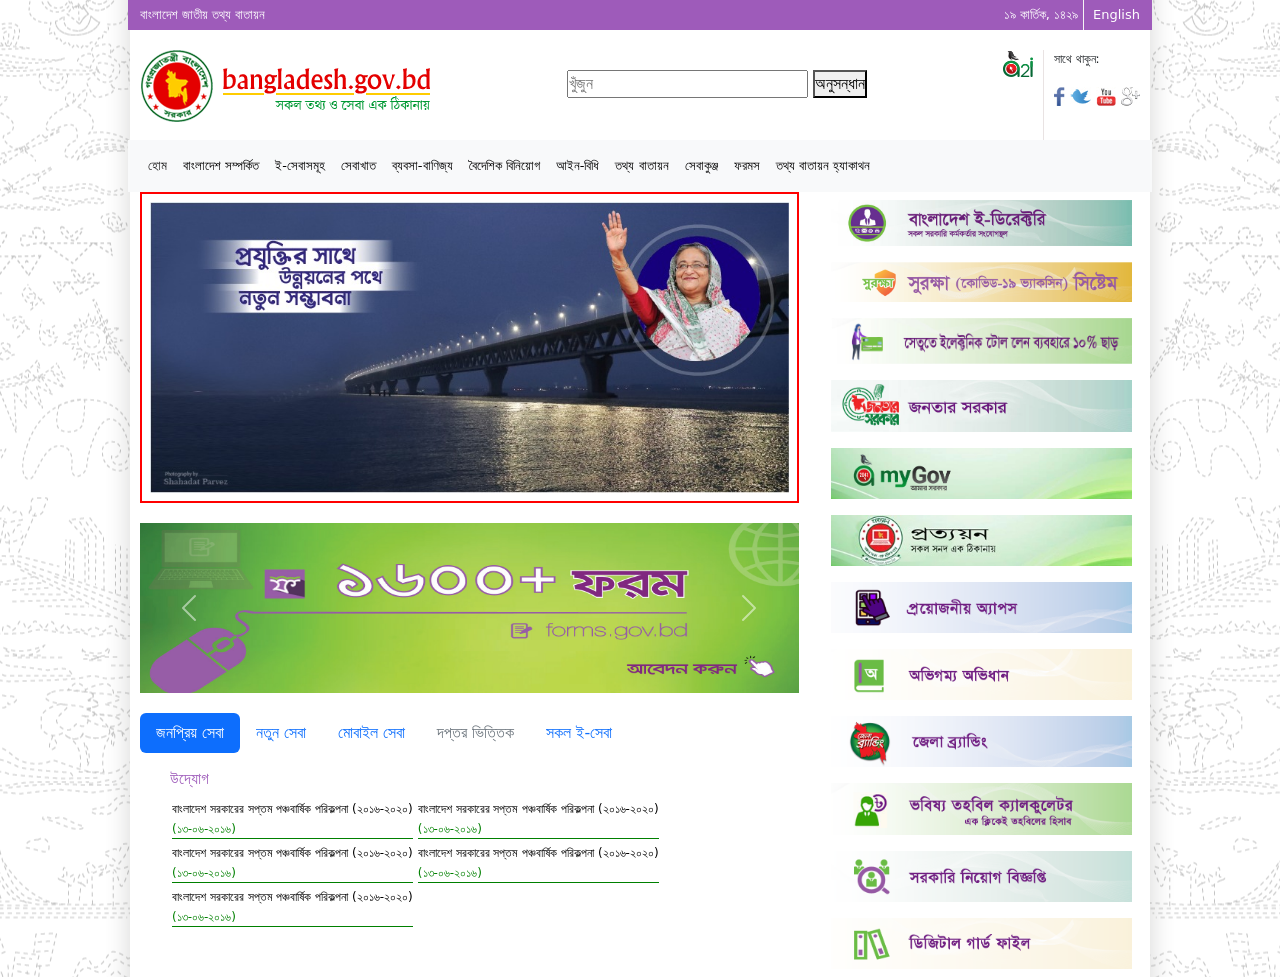
<file: Day-10/index.html>
<!DOCTYPE html>
<html lang="en">
<head>
    <meta charset="UTF-8">
    <meta http-equiv="X-UA-Compatible" content="IE=edge">
    <meta name="viewport" content="width=device-width, initial-scale=1.0">
    <title>Document</title>
    <link rel="stylesheet" href="style.css">
    <link rel="stylesheet" href="./assets/css/bootstrap.min.css">
</head>
<body>
    
    <!-- Top Bar Part Start -->
    <header class="my_container">
        <div class="row topbar">
            <div class="col-lg-6 top_left">
                <p>বাংলাদেশ জাতীয় তথ্য বাতায়ন</p>
            </div>
                

            <div class="col-lg-6 top_right text-end">
                <p>১৯ কার্তিক, ১৪২৯</p>
                <a href="#">English</a>
            </div>
        </div>
    </header>
    <!-- Top Bar Part End -->

    
    <!-- Logo Part Start -->
    <section class="my_container">
      <div class="row logo">
          <div class="col-lg-5 logo_left">
              <img src="./assets/images/header/logo_bn.png" alt="">
          </div>

          <div class="col-lg-5 logo_search">
            <form action="">
              <input type="text" name="" id="" placeholder="খুঁজুন">
              <button>অনুসন্ধান</button>
            </form>
          </div>

          <div class="col-lg-2 logo_right d-flex justify-content-end">
              <div class="logo1">
                <a href=""><img src="./assets/images/header/a2i-logo-footer.png" alt=""></a>
              </div>
              
              <div class="logo2">
                <p>সাথে থাকুন:</p>
                <a href="#"><img src="./assets/images/header/facebook-icon.png" alt=""></a>
                <a href="#"><img src="./assets/images/header/twitter-blue-icon.png" alt=""></a>
                <a href="#"><img src="./assets/images/header/youtube-icon.png" alt=""></a>
                <a href="#"><img src="./assets/images/header/gplus-icon.png" alt=""></a>
                
            </div>
          </div>
      </div>
  </section>
  <!-- Logo Part End -->

  
<!-- ---menu Part start--- -->

<section class="my_container">
  <div class="row">
      <nav class="navbar navbar-expand-lg bg-light">
          <div class="container-fluid">
            
            <div class="collapse navbar-collapse" id="navbarSupportedContent">
              <ul class="navbar-nav me-auto mb-2 mb-lg-0">
                <li class="nav-item">
                  <a class="nav-link active" aria-current="page" href="#">হোম</a>
                </li>
                <li class="nav-item">
                  <a class="nav-link" href="#">বাংলাদেশ সম্পর্কিত</a>
                </li>
                <li class="nav-item">
                  <a class="nav-link" href="#">ই-সেবাসমূহ</a>
                </li>
                <li class="nav-item">
                  <a class="nav-link" href="#">সেবাখাত</a>
                </li>
                <li class="nav-item">
                  <a class="nav-link" href="#">ব্যবসা-বাণিজ্য</a>
                </li>
                <li class="nav-item">
                  <a class="nav-link" href="#">বৈদেশিক বিনিয়োগ</a>
                </li>
                <li class="nav-item">
                  <a class="nav-link" href="#">আইন-বিধি</a>
                </li>
                <li class="nav-item">
                  <a class="nav-link" href="#">তথ্য বাতায়ন</a>
                </li>
                <li class="nav-item">
                  <a class="nav-link" href="#">সেবাকুঞ্জ</a>
                </li>
                <li class="nav-item">
                  <a class="nav-link" href="#">ফরমস</a>
                </li>
                <li class="nav-item">
                  <a class="nav-link" href="#">তথ্য বাতায়ন হ্যাকাথন</a>
                </li>
                
              </ul>
              
            </div>
          </div>
        </nav>
  </div>
</section>

<!-- ---Menu Part end--- -->



<!-- ---Menu Part Start--- -->
<section class="my_container">
  <div class="row hero">
      <div class="col-lg-8 hero_main">
          <div class="banner">
              <!-- --banner Part Start-- -->
              <img src="./assets/images/padmabanner.jpg" class="d-block w-100 " alt="">
              <!-- --banner Part end-- -->
          </div>
          <div class="slider">
              <!-- --slider Part Start-- -->
              <div id="carouselExampleFade" class="carousel slide carousel-fade" data-bs-ride="carousel">
                  <div class="carousel-inner">
                    <div class="carousel-item active">
                      <img src="./assets/images/slider/0.jpg" class="d-block w-100" alt="...">
                    </div>
                    <div class="carousel-item">
                      <img src="./assets/images/slider/Banner-1.jpg" class="d-block w-100" alt="...">
                    </div>
                    <div class="carousel-item">
                      <img src="./assets/images/slider/corona_banner.jpg" class="d-block w-100" alt="...">
                    </div>
                    <div class="carousel-item">
                      <img src="./assets/images/slider/pmobanner.jpg" class="d-block w-100" alt="...">
                    </div>
                    <div class="carousel-item">
                      <img src="./assets/images/slider/myGov Static2(1) (1).jpg" class="d-block w-100" alt="...">
                    </div>
                  </div>
                  <button class="carousel-control-prev" type="button" data-bs-target="#carouselExampleFade" data-bs-slide="prev">
                    <span class="carousel-control-prev-icon" aria-hidden="true"></span>
                    <span class="visually-hidden">Previous</span>
                  </button>
                  <button class="carousel-control-next" type="button" data-bs-target="#carouselExampleFade" data-bs-slide="next">
                    <span class="carousel-control-next-icon" aria-hidden="true"></span>
                    <span class="visually-hidden">Next</span>
                  </button>
                </div>
              <!-- --slider Part end-- -->
          </div>

          
          <div class="tab">
            <!-- ====tab part start==== -->
            <ul class="nav nav-pills mb-3" id="pills-tab" role="tablist">
              <li class="nav-item" role="presentation">
                <button class="nav-link active" id="pills-home-tab" data-bs-toggle="pill" data-bs-target="#pills-home" type="button" role="tab" aria-controls="pills-home" aria-selected="true">জনপ্রিয় সেবা</button>
              </li>
              <li class="nav-item" role="presentation">
                <button class="nav-link" id="pills-profile-tab" data-bs-toggle="pill" data-bs-target="#pills-profile" type="button" role="tab" aria-controls="pills-profile" aria-selected="false">নতুন সেবা</button>
              </li>
              <li class="nav-item" role="presentation">
                <button class="nav-link" id="pills-contact-tab" data-bs-toggle="pill" data-bs-target="#pills-contact" type="button" role="tab" aria-controls="pills-contact" aria-selected="false">মোবাইল সেবা</button>
              </li>
              <li class="nav-item" role="presentation">
                <button class="nav-link" id="pills-disabled-tab" data-bs-toggle="pill" data-bs-target="#pills-disabled" type="button" role="tab" aria-controls="pills-disabled" aria-selected="false" disabled>দপ্তর ভিত্তিক</button>
              </li>
              <li class="nav-item" role="presentation">
                <button class="nav-link" id="pills-contact-tab" data-bs-toggle="pill" data-bs-target="#pills-contact" type="button" role="tab" aria-controls="pills-contact" aria-selected="false">সকল ই-সেবা</button>
              </li>
            </ul>
            <div class="tab-content" id="pills-tabContent">
              <div class="tab-pane fade show active" id="pills-home" role="tabpanel" aria-labelledby="pills-home-tab" tabindex="0">
                
              </div>
              <div class="tab-pane fade" id="pills-profile" role="tabpanel" aria-labelledby="pills-profile-tab" tabindex="0">...</div>
              <div class="tab-pane fade" id="pills-contact" role="tabpanel" aria-labelledby="pills-contact-tab" tabindex="0">
                <div class="row">
                  <div class="col-lg-2">
                    <a href=""><img src="./assets/images/service/agriculture.png" alt=""></a><br>
                      <a href="">কৃষি</a>
                  </div>

                  <div class="col-lg-2">
                    <a href=""><img src="./assets/images/service/call_center.png" alt=""></a><br>
                      <a href="">কল সেন্টার</a>
                  </div>

                  <div class="col-lg-2">
                    <a href=""><img src="./assets/images/service/agriculture.png" alt=""></a><br>
                      <a href="">মৎস্য ও প্রাণী </a>
                  </div>

                  <div class="col-lg-2">
                    <a href=""><img src="./assets/images/service/mobile_service.png" alt=""></a><br>
                      <a href="">মোবাইল সেবা</a>
                  </div>

                  <div class="col-lg-2">
                    <a href=""><img src="./assets/images/service/helpdesk.png" alt=""></a><br>
                      <a href="">হেল্পডেস্ক</a>
                  </div>

                  <div class="col-lg-2">
                    <a href=""><img src="./assets/images/service/agriculture.png" alt=""></a><br>
                      <a href="">কৃষি</a>
                  </div>
                    
                </div>
              </div>
              <div class="tab-pane fade" id="pills-disabled" role="tabpanel" aria-labelledby="pills-disabled-tab" tabindex="0">...</div>
            </div>
            <!-- ====tab part end==== -->

          </div>

          <div class="list">
            <h5>উদ্যোগ</h5>
            <ul>
              <li>
                <a href="">বাংলাদেশ সরকারের সপ্তম পঞ্চবার্ষিক পরিকল্পনা (২০১৬-২০২০)</a>
                <p>(১৩-০৬-২০১৬)</p>
              </li>
              <li><a href=""></a>
                <a href="">বাংলাদেশ সরকারের সপ্তম পঞ্চবার্ষিক পরিকল্পনা (২০১৬-২০২০)</a>
                <p>(১৩-০৬-২০১৬)</p>
              </li>
              <li><a href=""></a>
                <a href="">বাংলাদেশ সরকারের সপ্তম পঞ্চবার্ষিক পরিকল্পনা (২০১৬-২০২০)</a>
                <p>(১৩-০৬-২০১৬)</p>
              </li>
              <li><a href=""></a>
                <a href="">বাংলাদেশ সরকারের সপ্তম পঞ্চবার্ষিক পরিকল্পনা (২০১৬-২০২০)</a>
                <p>(১৩-০৬-২০১৬)</p>
              </li>
              <li><a href=""></a>
                <a href="">বাংলাদেশ সরকারের সপ্তম পঞ্চবার্ষিক পরিকল্পনা (২০১৬-২০২০)</a>
                <p>(১৩-০৬-২০১৬)</p>
              </li>
            </ul>
          </div>
          <div class="others"></div>
      </div>
      <div class="col-lg-4 hero_side">
        <div class="side-image">
          <a href=""><img src="./assets/images/sidebar/Bangladesh-Directory.jpg" class="d-block w-100 p-2" alt=""></a>
          <a href=""><img src="./assets/images/sidebar/bangladesh-portal--batton-bangla.png" class="d-block w-100 p-2" alt=""></a>
          <a href=""><img src="./assets/images/sidebar/discount_bn.jpg" class="d-block w-100 p-2" alt=""></a>
          <a href=""><img src="./assets/images/sidebar/Jonotar-Sorkar-banner-Bangl (1).jpg" class="d-block w-100 p-2" alt=""></a>
          <a href=""><img src="./assets/images/sidebar/mygov_bn.jpg" class="d-block w-100 p-2" alt=""></a>
          <a href=""><img src="./assets/images/sidebar/prottyon.jpg" class="d-block w-100 p-2" alt=""></a>
          <a href=""><img src="./assets/images/sidebar/Tamplate_Apps_bn (5).png" class="d-block w-100 p-2" alt=""></a>
          <a href=""><img src="./assets/images/sidebar/Tamplate_Dictonary_bn.png" class="d-block w-100 p-2" alt=""></a>
          <a href=""><img src="./assets/images/sidebar/Tamplate_DistrictBranding_b (3).png" class="d-block w-100 p-2" alt=""></a>
          <a href=""><img src="./assets/images/sidebar/Tamplate_fund_bn.png" class="d-block w-100 p-2" alt=""></a>
          <a href=""><img src="./assets/images/sidebar/Tamplate_govtjob_bn.png" class="d-block w-100 p-2" alt=""></a>
          <a href=""><img src="./assets/images/sidebar/Tamplate_guard_bn.png" class="d-block w-100 p-2" alt=""></a>
        </div>
      </div>
  </div>
</section>




    <script src="./assets/js/bootstrap.bundle.min.js"></script>
</body>
</html>
</file>
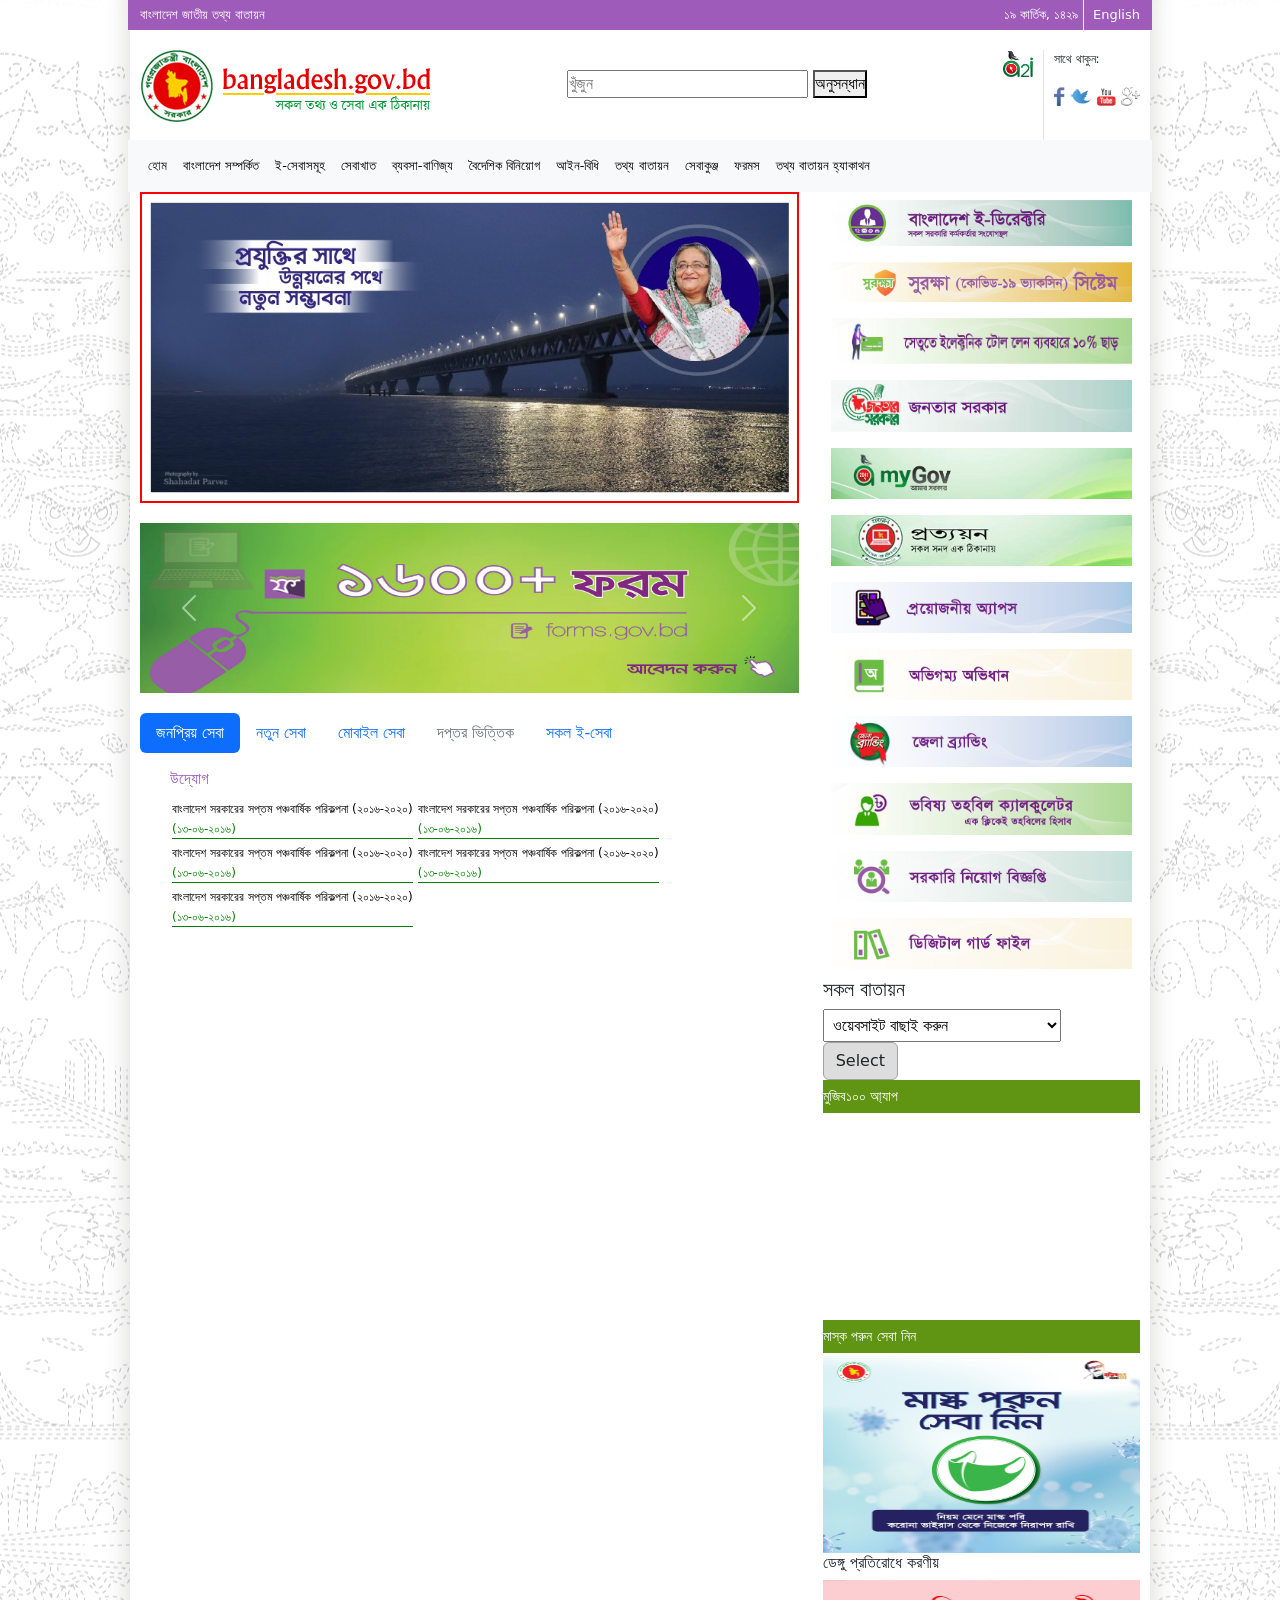
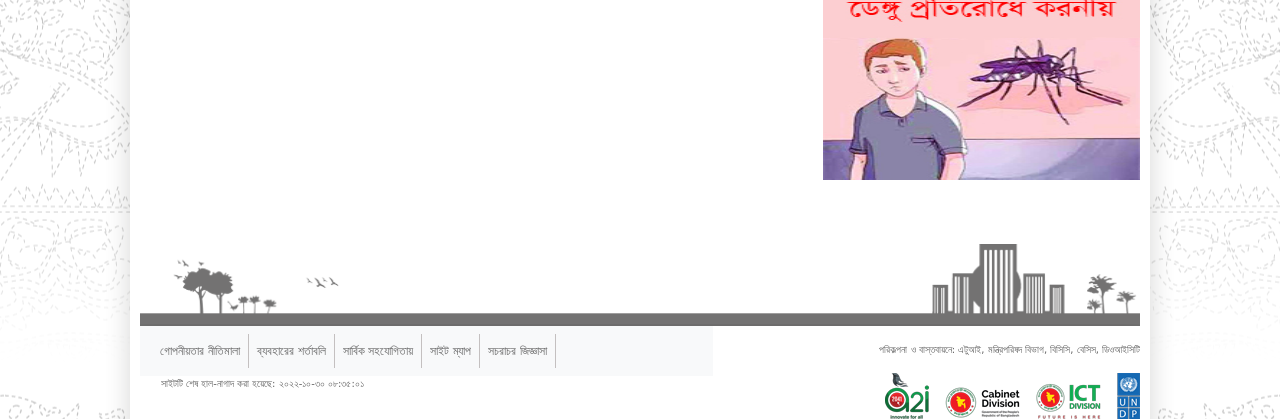
<file: Day-11/index.html>
<!DOCTYPE html>
<html lang="en">
<head>
    <meta charset="UTF-8">
    <meta http-equiv="X-UA-Compatible" content="IE=edge">
    <meta name="viewport" content="width=device-width, initial-scale=1.0">
    <title>Document</title>
    <link rel="stylesheet" href="style.css">
    <link rel="stylesheet" href="./assets/css/bootstrap.min.css">
</head>
<body>
    
    <!-- Top Bar Part Start -->
    <header class="my_container">
        <div class="row topbar">
            <div class="col-lg-6 top_left">
                <p>বাংলাদেশ জাতীয় তথ্য বাতায়ন</p>
            </div>
                

            <div class="col-lg-6 top_right text-end">
                <p>১৯ কার্তিক, ১৪২৯</p>
                <a href="#">English</a>
            </div>
        </div>
    </header>
    <!-- Top Bar Part End -->

    
    <!-- Logo Part Start -->
    <section class="my_container">
      <div class="row logo">
          <div class="col-lg-5 logo_left">
              <img src="./assets/images/header/logo_bn.png" alt="">
          </div>

          <div class="col-lg-5 logo_search">
            <form action="">
              <input type="text" name="" id="" placeholder="খুঁজুন">
              <button>অনুসন্ধান</button>
            </form>
          </div>

          <div class="col-lg-2 logo_right d-flex justify-content-end">
              <div class="logo1">
                <a href=""><img src="./assets/images/header/a2i-logo-footer.png" alt=""></a>
              </div>
              
              <div class="logo2">
                <p>সাথে থাকুন:</p>
                <a href="#"><img src="./assets/images/header/facebook-icon.png" alt=""></a>
                <a href="#"><img src="./assets/images/header/twitter-blue-icon.png" alt=""></a>
                <a href="#"><img src="./assets/images/header/youtube-icon.png" alt=""></a>
                <a href="#"><img src="./assets/images/header/gplus-icon.png" alt=""></a>
                
            </div>
          </div>
      </div>
  </section>
  <!-- Logo Part End -->

  
<!-- ---menu Part start--- -->

<section class="my_container">
  <div class="row">
      <nav class="navbar navbar-expand-lg bg-light">
          <div class="container-fluid">
            
            <div class="collapse navbar-collapse" id="navbarSupportedContent">
              <ul class="navbar-nav me-auto mb-2 mb-lg-0">
                <li class="nav-item">
                  <a class="nav-link active" aria-current="page" href="#">হোম</a>
                </li>
                <li class="nav-item">
                  <a class="nav-link" href="#">বাংলাদেশ সম্পর্কিত</a>
                </li>
                <li class="nav-item">
                  <a class="nav-link" href="#">ই-সেবাসমূহ</a>
                </li>
                <li class="nav-item">
                  <a class="nav-link" href="#">সেবাখাত</a>
                </li>
                <li class="nav-item">
                  <a class="nav-link" href="#">ব্যবসা-বাণিজ্য</a>
                </li>
                <li class="nav-item">
                  <a class="nav-link" href="#">বৈদেশিক বিনিয়োগ</a>
                </li>
                <li class="nav-item">
                  <a class="nav-link" href="#">আইন-বিধি</a>
                </li>
                <li class="nav-item">
                  <a class="nav-link" href="#">তথ্য বাতায়ন</a>
                </li>
                <li class="nav-item">
                  <a class="nav-link" href="#">সেবাকুঞ্জ</a>
                </li>
                <li class="nav-item">
                  <a class="nav-link" href="#">ফরমস</a>
                </li>
                <li class="nav-item">
                  <a class="nav-link" href="#">তথ্য বাতায়ন হ্যাকাথন</a>
                </li>
                
              </ul>
              
            </div>
          </div>
        </nav>
  </div>
</section>

<!-- ---Menu Part end--- -->



<!-- ---Menu Part Start--- -->
<section class="my_container">
  <div class="row hero">
      <div class="col-lg-8 hero_main">
          <div class="banner">
              <!-- --banner Part Start-- -->
              <img src="./assets/images/padmabanner.jpg" class="d-block w-100 " alt="">
              <!-- --banner Part end-- -->
          </div>
          <div class="slider">
              <!-- --slider Part Start-- -->
              <div id="carouselExampleFade" class="carousel slide carousel-fade" data-bs-ride="carousel">
                  <div class="carousel-inner">
                    <div class="carousel-item active">
                      <img src="./assets/images/slider/0.jpg" class="d-block w-100" alt="...">
                    </div>
                    <div class="carousel-item">
                      <img src="./assets/images/slider/Banner-1.jpg" class="d-block w-100" alt="...">
                    </div>
                    <div class="carousel-item">
                      <img src="./assets/images/slider/corona_banner.jpg" class="d-block w-100" alt="...">
                    </div>
                    <div class="carousel-item">
                      <img src="./assets/images/slider/pmobanner.jpg" class="d-block w-100" alt="...">
                    </div>
                    <div class="carousel-item">
                      <img src="./assets/images/slider/myGov Static2(1) (1).jpg" class="d-block w-100" alt="...">
                    </div>
                  </div>
                  <button class="carousel-control-prev" type="button" data-bs-target="#carouselExampleFade" data-bs-slide="prev">
                    <span class="carousel-control-prev-icon" aria-hidden="true"></span>
                    <span class="visually-hidden">Previous</span>
                  </button>
                  <button class="carousel-control-next" type="button" data-bs-target="#carouselExampleFade" data-bs-slide="next">
                    <span class="carousel-control-next-icon" aria-hidden="true"></span>
                    <span class="visually-hidden">Next</span>
                  </button>
                </div>
              <!-- --slider Part end-- -->
          </div>

          
          <div class="tab">
            <!-- ====tab part start==== -->
            <ul class="nav nav-pills mb-3" id="pills-tab" role="tablist">
              <li class="nav-item" role="presentation">
                <button class="nav-link active" id="pills-home-tab" data-bs-toggle="pill" data-bs-target="#pills-home" type="button" role="tab" aria-controls="pills-home" aria-selected="true">জনপ্রিয় সেবা</button>
              </li>
              <li class="nav-item" role="presentation">
                <button class="nav-link" id="pills-profile-tab" data-bs-toggle="pill" data-bs-target="#pills-profile" type="button" role="tab" aria-controls="pills-profile" aria-selected="false">নতুন সেবা</button>
              </li>
              <li class="nav-item" role="presentation">
                <button class="nav-link" id="pills-contact-tab" data-bs-toggle="pill" data-bs-target="#pills-contact" type="button" role="tab" aria-controls="pills-contact" aria-selected="false">মোবাইল সেবা</button>
              </li>
              <li class="nav-item" role="presentation">
                <button class="nav-link" id="pills-disabled-tab" data-bs-toggle="pill" data-bs-target="#pills-disabled" type="button" role="tab" aria-controls="pills-disabled" aria-selected="false" disabled>দপ্তর ভিত্তিক</button>
              </li>
              <li class="nav-item" role="presentation">
                <button class="nav-link" id="pills-contact-tab" data-bs-toggle="pill" data-bs-target="#pills-contact" type="button" role="tab" aria-controls="pills-contact" aria-selected="false">সকল ই-সেবা</button>
              </li>
            </ul>
            <div class="tab-content" id="pills-tabContent">
              <div class="tab-pane fade show active" id="pills-home" role="tabpanel" aria-labelledby="pills-home-tab" tabindex="0">
                
              </div>
              <div class="tab-pane fade" id="pills-profile" role="tabpanel" aria-labelledby="pills-profile-tab" tabindex="0">...</div>
              <div class="tab-pane fade" id="pills-contact" role="tabpanel" aria-labelledby="pills-contact-tab" tabindex="0">
                <div class="row">
                  <div class="col-lg-2">
                    <a href=""><img src="./assets/images/service/agriculture.png" alt=""></a><br>
                      <a href="">কৃষি</a>
                  </div>

                  <div class="col-lg-2">
                    <a href=""><img src="./assets/images/service/call_center.png" alt=""></a><br>
                      <a href="">কল সেন্টার</a>
                  </div>

                  <div class="col-lg-2">
                    <a href=""><img src="./assets/images/service/agriculture.png" alt=""></a><br>
                      <a href="">মৎস্য ও প্রাণী </a>
                  </div>

                  <div class="col-lg-2">
                    <a href=""><img src="./assets/images/service/mobile_service.png" alt=""></a><br>
                      <a href="">মোবাইল সেবা</a>
                  </div>

                  <div class="col-lg-2">
                    <a href=""><img src="./assets/images/service/helpdesk.png" alt=""></a><br>
                      <a href="">হেল্পডেস্ক</a>
                  </div>

                  <div class="col-lg-2">
                    <a href=""><img src="./assets/images/service/agriculture.png" alt=""></a><br>
                      <a href="">কৃষি</a>
                  </div>
                    
                </div>
              </div>
              <div class="tab-pane fade" id="pills-disabled" role="tabpanel" aria-labelledby="pills-disabled-tab" tabindex="0">...</div>
            </div>
            <!-- ====tab part end==== -->

          </div>

          <div class="list">
            <h5>উদ্যোগ</h5>
            <ul>
              <li>
                <a href="">বাংলাদেশ সরকারের সপ্তম পঞ্চবার্ষিক পরিকল্পনা (২০১৬-২০২০)</a>
                <p>(১৩-০৬-২০১৬)</p>
              </li>
              <li><a href=""></a>
                <a href="">বাংলাদেশ সরকারের সপ্তম পঞ্চবার্ষিক পরিকল্পনা (২০১৬-২০২০)</a>
                <p>(১৩-০৬-২০১৬)</p>
              </li>
              <li><a href=""></a>
                <a href="">বাংলাদেশ সরকারের সপ্তম পঞ্চবার্ষিক পরিকল্পনা (২০১৬-২০২০)</a>
                <p>(১৩-০৬-২০১৬)</p>
              </li>
              <li><a href=""></a>
                <a href="">বাংলাদেশ সরকারের সপ্তম পঞ্চবার্ষিক পরিকল্পনা (২০১৬-২০২০)</a>
                <p>(১৩-০৬-২০১৬)</p>
              </li>
              <li><a href=""></a>
                <a href="">বাংলাদেশ সরকারের সপ্তম পঞ্চবার্ষিক পরিকল্পনা (২০১৬-২০২০)</a>
                <p>(১৩-০৬-২০১৬)</p>
              </li>
            </ul>
          </div>
          <div class="others"></div>
      </div>
      <div class="col-lg-4 hero_side">
        <div class="side-image">
          <a href=""><img src="./assets/images/sidebar/Bangladesh-Directory.jpg" class="d-block w-100 p-2" alt=""></a>
          <a href=""><img src="./assets/images/sidebar/bangladesh-portal--batton-bangla.png" class="d-block w-100 p-2" alt=""></a>
          <a href=""><img src="./assets/images/sidebar/discount_bn.jpg" class="d-block w-100 p-2" alt=""></a>
          <a href=""><img src="./assets/images/sidebar/Jonotar-Sorkar-banner-Bangl (1).jpg" class="d-block w-100 p-2" alt=""></a>
          <a href=""><img src="./assets/images/sidebar/mygov_bn.jpg" class="d-block w-100 p-2" alt=""></a>
          <a href=""><img src="./assets/images/sidebar/prottyon.jpg" class="d-block w-100 p-2" alt=""></a>
          <a href=""><img src="./assets/images/sidebar/Tamplate_Apps_bn (5).png" class="d-block w-100 p-2" alt=""></a>
          <a href=""><img src="./assets/images/sidebar/Tamplate_Dictonary_bn.png" class="d-block w-100 p-2" alt=""></a>
          <a href=""><img src="./assets/images/sidebar/Tamplate_DistrictBranding_b (3).png" class="d-block w-100 p-2" alt=""></a>
          <a href=""><img src="./assets/images/sidebar/Tamplate_fund_bn.png" class="d-block w-100 p-2" alt=""></a>
          <a href=""><img src="./assets/images/sidebar/Tamplate_govtjob_bn.png" class="d-block w-100 p-2" alt=""></a>
          <a href=""><img src="./assets/images/sidebar/Tamplate_guard_bn.png" class="d-block w-100 p-2" alt=""></a>
        </div>
        <!-- ===========side-video============ -->
        <div class="side-video-section">
          <h5>সকল বাতায়ন</h5>
          <form action="">
            <select name="" id="">
              <option value="">ওয়েবসাইট বাছাই করুন</option>
              <option value="">অধিদপ্তর </option>
              <option value="">ঢাকা বিভাগ</option>
              <option value="">চট্টগ্রাম বিভাগ</option>
              <option value="">খুলনা বিভাগ</option>
              <option value="">বরিশাল বিভাগ</option>
              <option value="">রংপুর বিভাগ</option>
              <option value="">সিলেট বিভাগ</option>
            </select>
            <a href=""><button class="btn">Select</button></a>
          </form>
          <div class="side-video">
            <h5>মুজিব১০০ আ্যাপ</h5>
            <iframe frameborder="0" height="200" src="https://www.youtube.com/embed/4Om3kZJL-qU" width="100%"></iframe>
            <h5>মাস্ক পরুন সেবা নিন</h5>
            <a href=""><img src="./assets/images/mask-bd-portal (1).jpg" alt=""  class="d-block w-100"></a>
            <h6>ডেঙ্গু প্রতিরোধে করণীয়</h6>
            <a href=""><img src="./assets/images/dengu.jpg" alt="" class="d-block w-100"></a>
          </div>
        </div>
      </div>
  </div>
</section>



<!-- ============footer part start============ -->

  <footer class="my_container">
    <div class="row footer-top">
      <img src="./assets/images/footer/footer_top_bg.png" alt="">
      
    </div>

    <div class="row footer-bottom">
      <div class="col-lg-7 fb-left">
        <nav class="navbar navbar-expand-lg bg-light">
          <div class="container-fluid">
            
            <div class="collapse navbar-collapse" id="navbarSupportedContent">
              <ul class="navbar-nav me-auto mb-2 mb-lg-0">
                <li class="nav-item">
                  <a class="nav-link" aria-current="page" href="#">গোপনীয়তার নীতিমালা</a>
                </li>
                <li class="nav-item">
                  <a class="nav-link" href="#">ব্যবহারের শর্তাবলি</a>
                </li>
                <li class="nav-item">
                  <a class="nav-link" href="#">সার্বিক সহযোগিতায়</a>
                </li>
                <li class="nav-item">
                  <a class="nav-link" href="#">সাইট ম্যাপ</a>
                </li>
                <li class="nav-item">
                  <a class="nav-link" href="#">সচরাচর জিজ্ঞাসা</a>
                </li>
              </ul>
            </div>
          </div>
        </nav>

        <p>সাইটটি শেষ হাল-নাগাদ করা হয়েছে: ২০২২-১০-৩০ ০৮:৩৫:০১</p>
      </div>


      <div class="col-lg-5 fb-right text-end">
        <p>পরিকল্পনা ও বাস্তবায়নে: এটুআই, মন্ত্রিপরিষদ বিভাগ, বিসিসি, বেসিস, ডিওআইসিটি</p>
        <a href=""><img src="./assets/images/footer/np-logo-set.png" alt=""></a>
      </div>
    </div>
  </footer>














<!-- ============footer part end============ -->



























    <script src="./assets/js/bootstrap.bundle.min.js"></script>
</body>
</html>
</file>
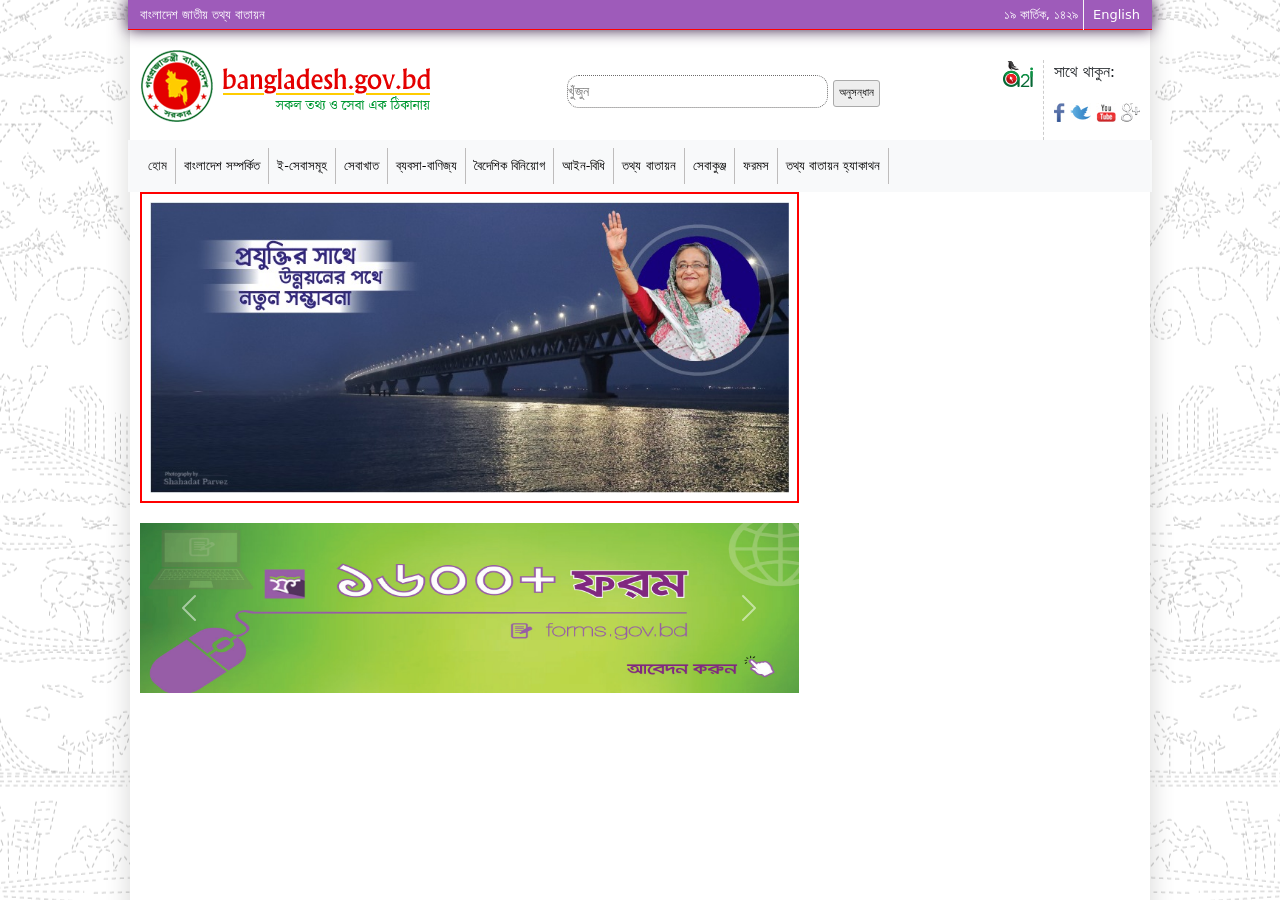
<file: Day-8/index.html>
<!DOCTYPE html>
<html lang="en">
<head>
    <meta charset="UTF-8">
    <meta http-equiv="X-UA-Compatible" content="IE=edge">
    <meta name="viewport" content="width=device-width, initial-scale=1.0">
    <title>Document</title>
    <link rel="stylesheet" href="style.css">
    <link rel="stylesheet" href="./assets/css/bootstrap.min.css">
</head>
<body>
    
    <!-- Top Bar Part Start -->
    <header class="my_container">
        <div class="row topbar">
            <div class="col-lg-6 top_left">
                <p>বাংলাদেশ জাতীয় তথ্য বাতায়ন</p>
            </div>
                

            <div class="col-lg-6 top_right text-end">
                <p>১৯ কার্তিক, ১৪২৯</p>
                <a href="#">English</a>
            </div>
        </div>
    </header>
    <!-- Top Bar Part End -->


    <!-- Logo Part Start -->
    <section class="my_container">
        <div class="row logo">
            <div class="col-lg-5 logo_left">
                <img src="./assets/images/header/logo_bn.png" alt="">
            </div>
            <div class="col-lg-5 logo_search">
                <input type="text" name="" id="" placeholder="খুঁজুন">
                <button>অনুসন্ধান </button>
            </div>

            <div class="col-lg-2 logo_right d-flex justify-content-end">
                <div class="logo1">
                    <a href="#"><img src="./assets/images/header/a2i-logo-footer.png" alt=""></a>
                </div>
                <div class="logo2">
                    <p>সাথে থাকুন:</p>
                    <a href="#"><img src="./assets/images/header/facebook-icon.png" alt=""></a>
                    <a href="#"><img src="./assets/images/header/twitter-blue-icon.png" alt=""></a>
                    <a href="#"><img src="./assets/images/header/youtube-icon.png" alt=""></a>
                    <a href="#"><img src="./assets/images/header/gplus-icon.png" alt=""></a>
                </div>
            </div>
        </div>
    </section>
    <!-- Logo Part End -->

<!-- ---menu Part start--- -->

    <section class="my_container">
        <div class="row">
            <nav class="navbar navbar-expand-lg bg-light">
                <div class="container-fluid">
                  
                  <div class="collapse navbar-collapse" id="navbarSupportedContent">
                    <ul class="navbar-nav me-auto mb-2 mb-lg-0">
                      <li class="nav-item">
                        <a class="nav-link active" aria-current="page" href="#">হোম</a>
                      </li>
                      <li class="nav-item">
                        <a class="nav-link" href="#">বাংলাদেশ সম্পর্কিত</a>
                      </li>
                      <li class="nav-item">
                        <a class="nav-link" href="#">ই-সেবাসমূহ</a>
                      </li>
                      <li class="nav-item">
                        <a class="nav-link" href="#">সেবাখাত</a>
                      </li>
                      <li class="nav-item">
                        <a class="nav-link" href="#">ব্যবসা-বাণিজ্য</a>
                      </li>
                      <li class="nav-item">
                        <a class="nav-link" href="#">বৈদেশিক বিনিয়োগ</a>
                      </li>
                      <li class="nav-item">
                        <a class="nav-link" href="#">আইন-বিধি</a>
                      </li>
                      <li class="nav-item">
                        <a class="nav-link" href="#">তথ্য বাতায়ন</a>
                      </li>
                      <li class="nav-item">
                        <a class="nav-link" href="#">সেবাকুঞ্জ</a>
                      </li>
                      <li class="nav-item">
                        <a class="nav-link" href="#">ফরমস</a>
                      </li>
                      <li class="nav-item">
                        <a class="nav-link" href="#">তথ্য বাতায়ন হ্যাকাথন</a>
                      </li>
                      
                    </ul>
                    
                  </div>
                </div>
              </nav>
        </div>
    </section>

<!-- ---Menu Part end--- -->


<!-- ---Menu Part Start--- -->
<section class="my_container">
    <div class="row hero">
        <div class="col-lg-8 hero_main">
            <div class="banner">
                <!-- --banner Part Start-- -->
                <img src="./assets/images/padmabanner.jpg" class="d-block w-100 " alt="">
                <!-- --banner Part end-- -->
            </div>
            <div class="slider">
                <!-- --slider Part Start-- -->
                <div id="carouselExampleFade" class="carousel slide carousel-fade" data-bs-ride="carousel">
                    <div class="carousel-inner">
                      <div class="carousel-item active">
                        <img src="./assets/images/slider/0.jpg" class="d-block w-100" alt="...">
                      </div>
                      <div class="carousel-item">
                        <img src="./assets/images/slider/Banner-1.jpg" class="d-block w-100" alt="...">
                      </div>
                      <div class="carousel-item">
                        <img src="./assets/images/slider/corona_banner.jpg" class="d-block w-100" alt="...">
                      </div>
                      <div class="carousel-item">
                        <img src="./assets/images/slider/pmobanner.jpg" class="d-block w-100" alt="...">
                      </div>
                      <div class="carousel-item">
                        <img src="./assets/images/slider/myGov Static2(1) (1).jpg" class="d-block w-100" alt="...">
                      </div>
                    </div>
                    <button class="carousel-control-prev" type="button" data-bs-target="#carouselExampleFade" data-bs-slide="prev">
                      <span class="carousel-control-prev-icon" aria-hidden="true"></span>
                      <span class="visually-hidden">Previous</span>
                    </button>
                    <button class="carousel-control-next" type="button" data-bs-target="#carouselExampleFade" data-bs-slide="next">
                      <span class="carousel-control-next-icon" aria-hidden="true"></span>
                      <span class="visually-hidden">Next</span>
                    </button>
                  </div>
                <!-- --slider Part end-- -->
            </div>
            <div class="tav"></div>
            <div class="notice"></div>
            <div class="others"></div>
        </div>
        <div class="col-lg-4 hero_side"></div>
    </div>
</section>
<!-- ---Menu Part end--- -->






    <script src="./assets/js/bootstrap.bundle.min.js"></script>
</body>
</html>
</file>
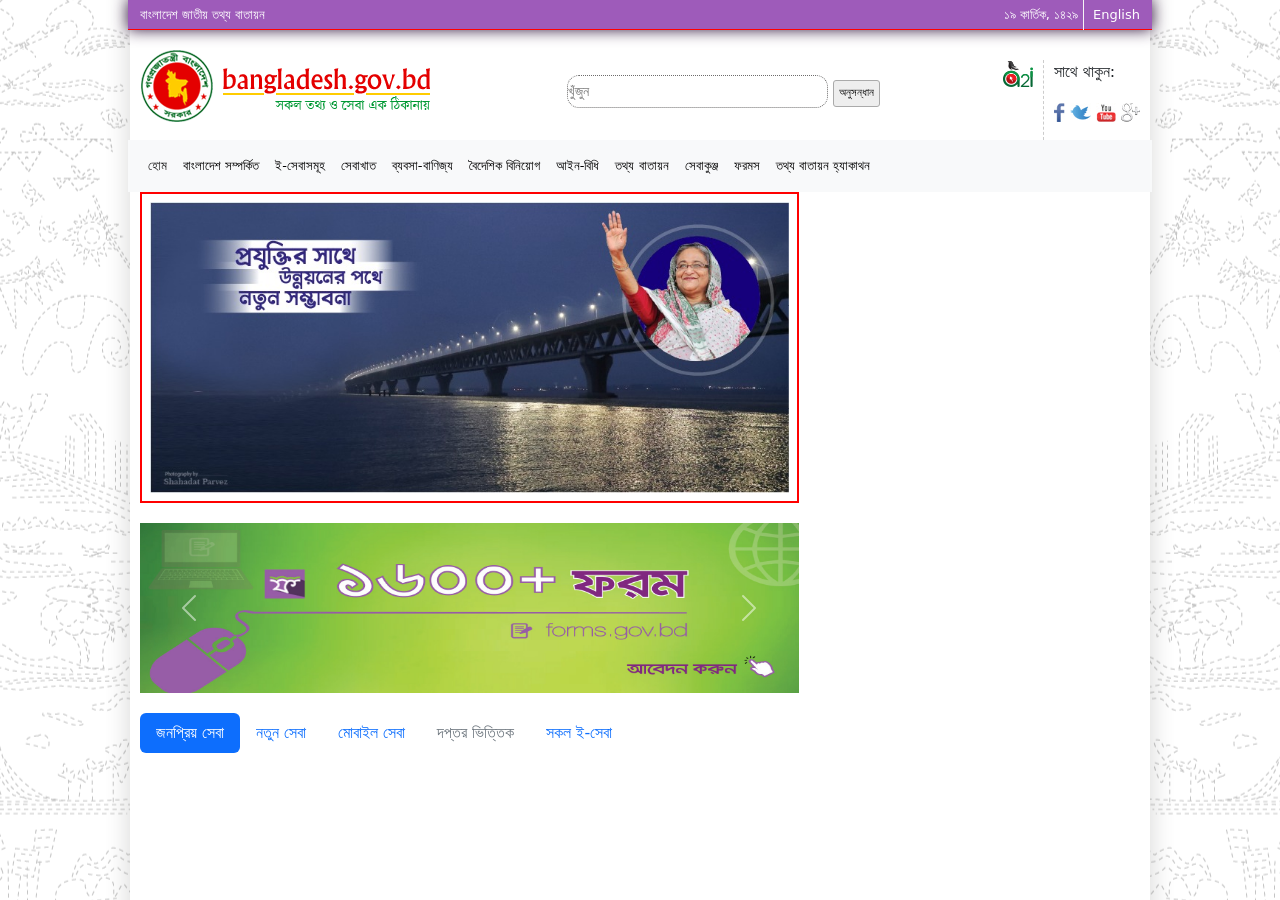
<file: Day-9/index.html>
<!DOCTYPE html>
<html lang="en">
<head>
    <meta charset="UTF-8">
    <meta http-equiv="X-UA-Compatible" content="IE=edge">
    <meta name="viewport" content="width=device-width, initial-scale=1.0">
    <title>Document</title>
    <link rel="stylesheet" href="style.css">
    <link rel="stylesheet" href="./assets/css/bootstrap.min.css">
</head>
<body>
    
    <!-- Top Bar Part Start -->
    <header class="my_container">
        <div class="row topbar">
            <div class="col-lg-6 top_left">
                <p>বাংলাদেশ জাতীয় তথ্য বাতায়ন</p>
            </div>
                

            <div class="col-lg-6 top_right text-end">
                <p>১৯ কার্তিক, ১৪২৯</p>
                <a href="#">English</a>
            </div>
        </div>
    </header>
    <!-- Top Bar Part End -->


    <!-- Logo Part Start -->
    <section class="my_container">
        <div class="row logo">
            <div class="col-lg-5 logo_left">
                <img src="./assets/images/header/logo_bn.png" alt="">
            </div>
            <div class="col-lg-5 logo_search">
                <input type="text" name="" id="" placeholder="খুঁজুন">
                <button>অনুসন্ধান </button>
            </div>

            <div class="col-lg-2 logo_right d-flex justify-content-end">
                <div class="logo1">
                    <a href="#"><img src="./assets/images/header/a2i-logo-footer.png" alt=""></a>
                </div>
                <div class="logo2">
                    <p>সাথে থাকুন:</p>
                    <a href="#"><img src="./assets/images/header/facebook-icon.png" alt=""></a>
                    <a href="#"><img src="./assets/images/header/twitter-blue-icon.png" alt=""></a>
                    <a href="#"><img src="./assets/images/header/youtube-icon.png" alt=""></a>
                    <a href="#"><img src="./assets/images/header/gplus-icon.png" alt=""></a>
                </div>
            </div>
        </div>
    </section>
    <!-- Logo Part End -->

<!-- ---menu Part start--- -->

    <section class="my_container">
        <div class="row">
            <nav class="navbar navbar-expand-lg bg-light">
                <div class="container-fluid">
                  
                  <div class="collapse navbar-collapse" id="navbarSupportedContent">
                    <ul class="navbar-nav me-auto mb-2 mb-lg-0">
                      <li class="nav-item">
                        <a class="nav-link active" aria-current="page" href="#">হোম</a>
                      </li>
                      <li class="nav-item">
                        <a class="nav-link" href="#">বাংলাদেশ সম্পর্কিত</a>
                      </li>
                      <li class="nav-item">
                        <a class="nav-link" href="#">ই-সেবাসমূহ</a>
                      </li>
                      <li class="nav-item">
                        <a class="nav-link" href="#">সেবাখাত</a>
                      </li>
                      <li class="nav-item">
                        <a class="nav-link" href="#">ব্যবসা-বাণিজ্য</a>
                      </li>
                      <li class="nav-item">
                        <a class="nav-link" href="#">বৈদেশিক বিনিয়োগ</a>
                      </li>
                      <li class="nav-item">
                        <a class="nav-link" href="#">আইন-বিধি</a>
                      </li>
                      <li class="nav-item">
                        <a class="nav-link" href="#">তথ্য বাতায়ন</a>
                      </li>
                      <li class="nav-item">
                        <a class="nav-link" href="#">সেবাকুঞ্জ</a>
                      </li>
                      <li class="nav-item">
                        <a class="nav-link" href="#">ফরমস</a>
                      </li>
                      <li class="nav-item">
                        <a class="nav-link" href="#">তথ্য বাতায়ন হ্যাকাথন</a>
                      </li>
                      
                    </ul>
                    
                  </div>
                </div>
              </nav>
        </div>
    </section>

<!-- ---Menu Part end--- -->


<!-- ---Menu Part Start--- -->
<section class="my_container">
    <div class="row hero">
        <div class="col-lg-8 hero_main">
            <div class="banner">
                <!-- --banner Part Start-- -->
                <img src="./assets/images/padmabanner.jpg" class="d-block w-100 " alt="">
                <!-- --banner Part end-- -->
            </div>
            <div class="slider">
                <!-- --slider Part Start-- -->
                <div id="carouselExampleFade" class="carousel slide carousel-fade" data-bs-ride="carousel">
                    <div class="carousel-inner">
                      <div class="carousel-item active">
                        <img src="./assets/images/slider/0.jpg" class="d-block w-100" alt="...">
                      </div>
                      <div class="carousel-item">
                        <img src="./assets/images/slider/Banner-1.jpg" class="d-block w-100" alt="...">
                      </div>
                      <div class="carousel-item">
                        <img src="./assets/images/slider/corona_banner.jpg" class="d-block w-100" alt="...">
                      </div>
                      <div class="carousel-item">
                        <img src="./assets/images/slider/pmobanner.jpg" class="d-block w-100" alt="...">
                      </div>
                      <div class="carousel-item">
                        <img src="./assets/images/slider/myGov Static2(1) (1).jpg" class="d-block w-100" alt="...">
                      </div>
                    </div>
                    <button class="carousel-control-prev" type="button" data-bs-target="#carouselExampleFade" data-bs-slide="prev">
                      <span class="carousel-control-prev-icon" aria-hidden="true"></span>
                      <span class="visually-hidden">Previous</span>
                    </button>
                    <button class="carousel-control-next" type="button" data-bs-target="#carouselExampleFade" data-bs-slide="next">
                      <span class="carousel-control-next-icon" aria-hidden="true"></span>
                      <span class="visually-hidden">Next</span>
                    </button>
                  </div>
                <!-- --slider Part end-- -->
            </div>

            
            <div class="tab">
              <!-- ====tab part start==== -->
              <ul class="nav nav-pills mb-3" id="pills-tab" role="tablist">
                <li class="nav-item" role="presentation">
                  <button class="nav-link active" id="pills-home-tab" data-bs-toggle="pill" data-bs-target="#pills-home" type="button" role="tab" aria-controls="pills-home" aria-selected="true">জনপ্রিয় সেবা</button>
                </li>
                <li class="nav-item" role="presentation">
                  <button class="nav-link" id="pills-profile-tab" data-bs-toggle="pill" data-bs-target="#pills-profile" type="button" role="tab" aria-controls="pills-profile" aria-selected="false">নতুন সেবা</button>
                </li>
                <li class="nav-item" role="presentation">
                  <button class="nav-link" id="pills-contact-tab" data-bs-toggle="pill" data-bs-target="#pills-contact" type="button" role="tab" aria-controls="pills-contact" aria-selected="false">মোবাইল সেবা</button>
                </li>
                <li class="nav-item" role="presentation">
                  <button class="nav-link" id="pills-disabled-tab" data-bs-toggle="pill" data-bs-target="#pills-disabled" type="button" role="tab" aria-controls="pills-disabled" aria-selected="false" disabled>দপ্তর ভিত্তিক</button>
                </li>
                <li class="nav-item" role="presentation">
                  <button class="nav-link" id="pills-contact-tab" data-bs-toggle="pill" data-bs-target="#pills-contact" type="button" role="tab" aria-controls="pills-contact" aria-selected="false">সকল ই-সেবা</button>
                </li>
              </ul>
              <div class="tab-content" id="pills-tabContent">
                <div class="tab-pane fade show active" id="pills-home" role="tabpanel" aria-labelledby="pills-home-tab" tabindex="0">
                  
                </div>
                <div class="tab-pane fade" id="pills-profile" role="tabpanel" aria-labelledby="pills-profile-tab" tabindex="0">...</div>
                <div class="tab-pane fade" id="pills-contact" role="tabpanel" aria-labelledby="pills-contact-tab" tabindex="0">
                  <div class="row">
                    <div class="col-lg-2">
                    <a href=""><img src="./assets/images/service/agriculture.png" alt=""></a><br>
                      <a href="">কৃষি</a>
                    </div>

                    <div class="col-lg-2">
                      <a href=""><img src="./assets/images/service/call_center.png" alt=""></a><br>
                        <a href="">কল সেন্টার</a>
                    </div>

                    <div class="col-lg-2">
                      <a href=""><img src="./assets/images/service/agriculture.png" alt=""></a><br>
                        <a href="">মৎস্য ও প্রাণী </a>
                    </div>

                    <div class="col-lg-2">
                      <a href=""><img src="./assets/images/service/mobile_service.png" alt=""></a><br>
                        <a href="">মোবাইল সেবা</a>
                    </div>

                    <div class="col-lg-2">
                      <a href=""><img src="./assets/images/service/helpdesk.png" alt=""></a><br>
                        <a href="">হেল্পডেস্ক</a>
                    </div>

                    <div class="col-lg-2">
                      <a href=""><img src="./assets/images/service/agriculture.png" alt=""></a><br>
                        <a href="">কৃষি</a>
                    </div>
                      
                  </div>
                </div>
                <div class="tab-pane fade" id="pills-disabled" role="tabpanel" aria-labelledby="pills-disabled-tab" tabindex="0">...</div>
              </div>
              <!-- ====tab part end==== -->

            </div>

            <div class="notice"></div>
            <div class="others"></div>
        </div>
        <div class="col-lg-4 hero_side"></div>
    </div>
</section>
<!-- ---Menu Part end--- -->







    <script src="./assets/js/bootstrap.bundle.min.js"></script>
</body>
</html>
</file>
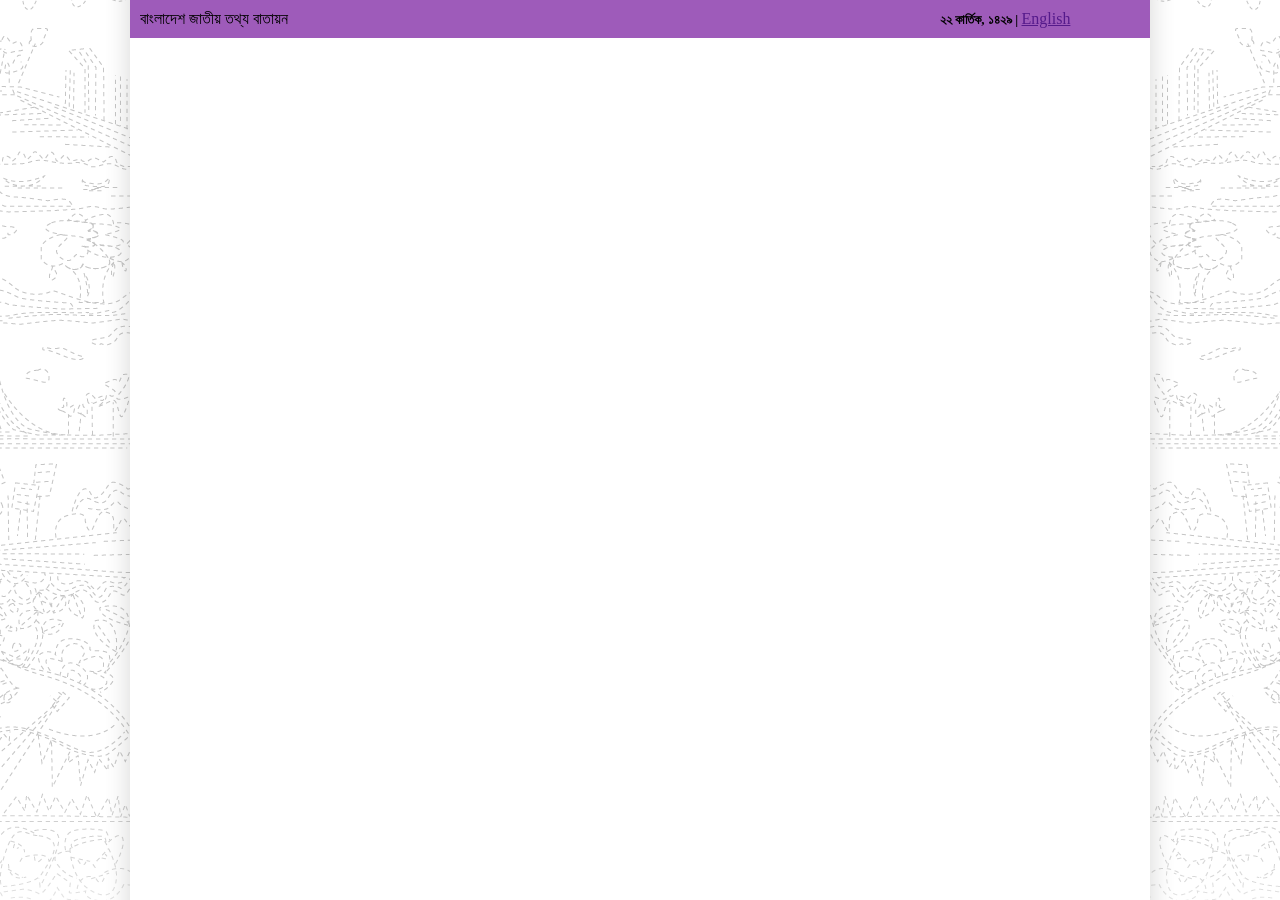
<file: Day-8/day8index.html>
<!DOCTYPE html>
<html lang="en">
<head>
    <meta charset="UTF-8">
    <meta http-equiv="X-UA-Compatible" content="IE=edge">
    <meta name="viewport" content="width=device-width, initial-scale=1.0">
    <title>Document</title>
    <link rel="stylesheet" href="day8style.css">
    <!-- <link rel="stylesheet" href="./assets/css/bootstrap.min.css"> -->
</head>
<body>
    <!-- Top Bar Part Start-->
    <header class="container cont">
        <div class="header-left">
            <p>বাংলাদেশ জাতীয় তথ্য বাতায়ন</p>  
        </div>

        <div class="header-right">
            <h5>২২ কার্তিক, ১৪২৯ | </h5>
            <a href="">English</a>
        </div>
        
        
    </header>
    
    <!-- Top Bar Part End -->
 
</body>
</html>
</file>
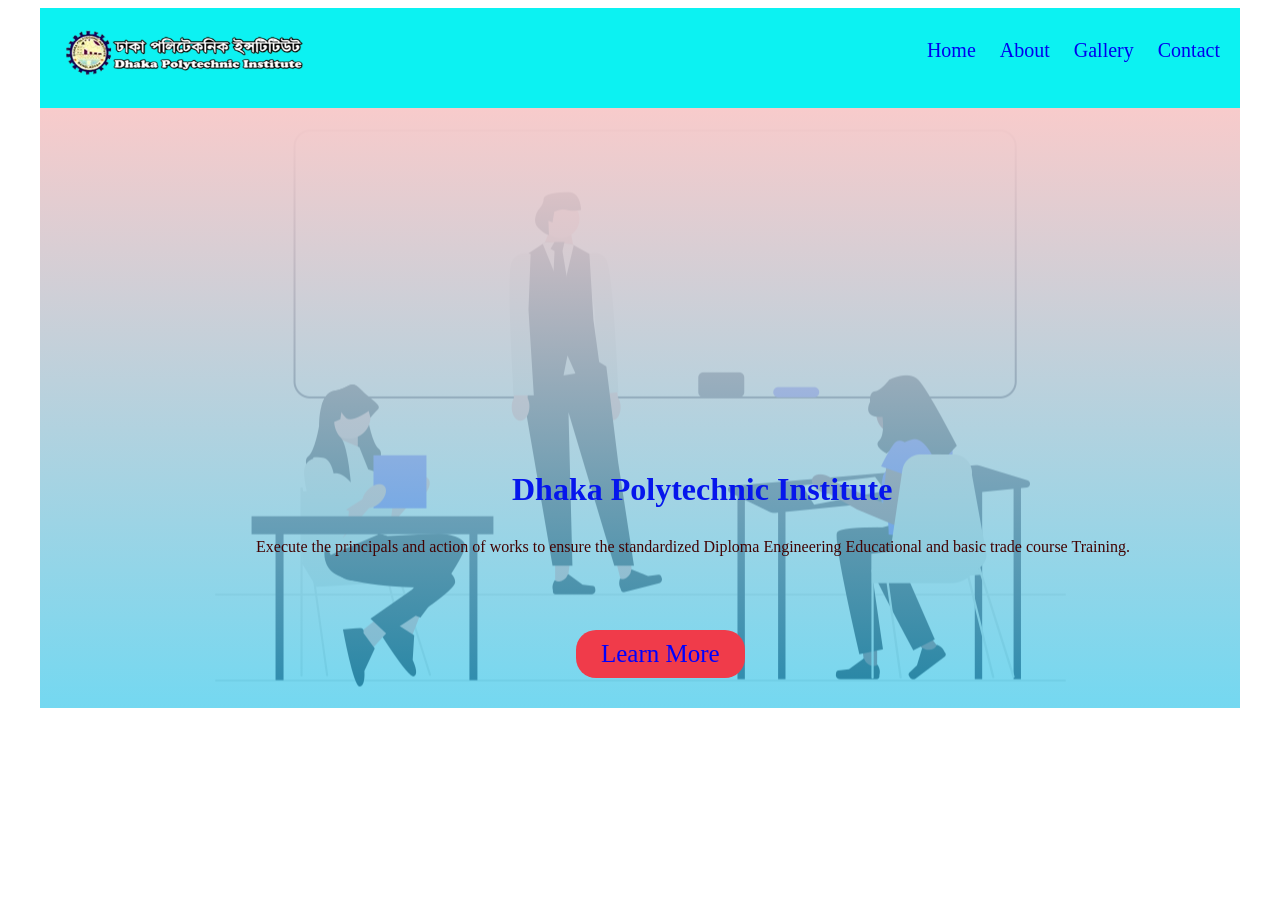
<file: Day3/day3Index.html>
<!DOCTYPE html>
<html lang="en">
<head>
    <meta charset="UTF-8">
    <meta http-equiv="X-UA-Compatible" content="IE=edge">
    <meta name="viewport" content="width=device-width, initial-scale=1.0">
    <title>Project-1</title>
    <link rel="stylesheet" href="day3Style.css">
</head>
<body>
    <!-- Header Part Start -->
    <div class="header">
        <div class="logo">
        <img src="./Image/logo.png" alt="">
     </div>
        <div class="menu">
            <ul>
                <li><a href="#">Home</a></li>
                <li><a href="#">About</a></li>
                <li><a href="#">Gallery</a></li>
                <li><a href="#">Contact</a></li>
            </ul>
        </div>
    </div>
    <!-- Header Part End -->
    <!-- slider part start -->
    <!-- slider part End -->
    <div class="slider">
        <h1>Dhaka Polytechnic Institute</h1>
        <p>Execute the principals and action of works to ensure the standardized Diploma Engineering Educational and basic trade course Training.</p>
        <a href="">Learn More</a>
        
    </div>
</body>
</html>
</file>
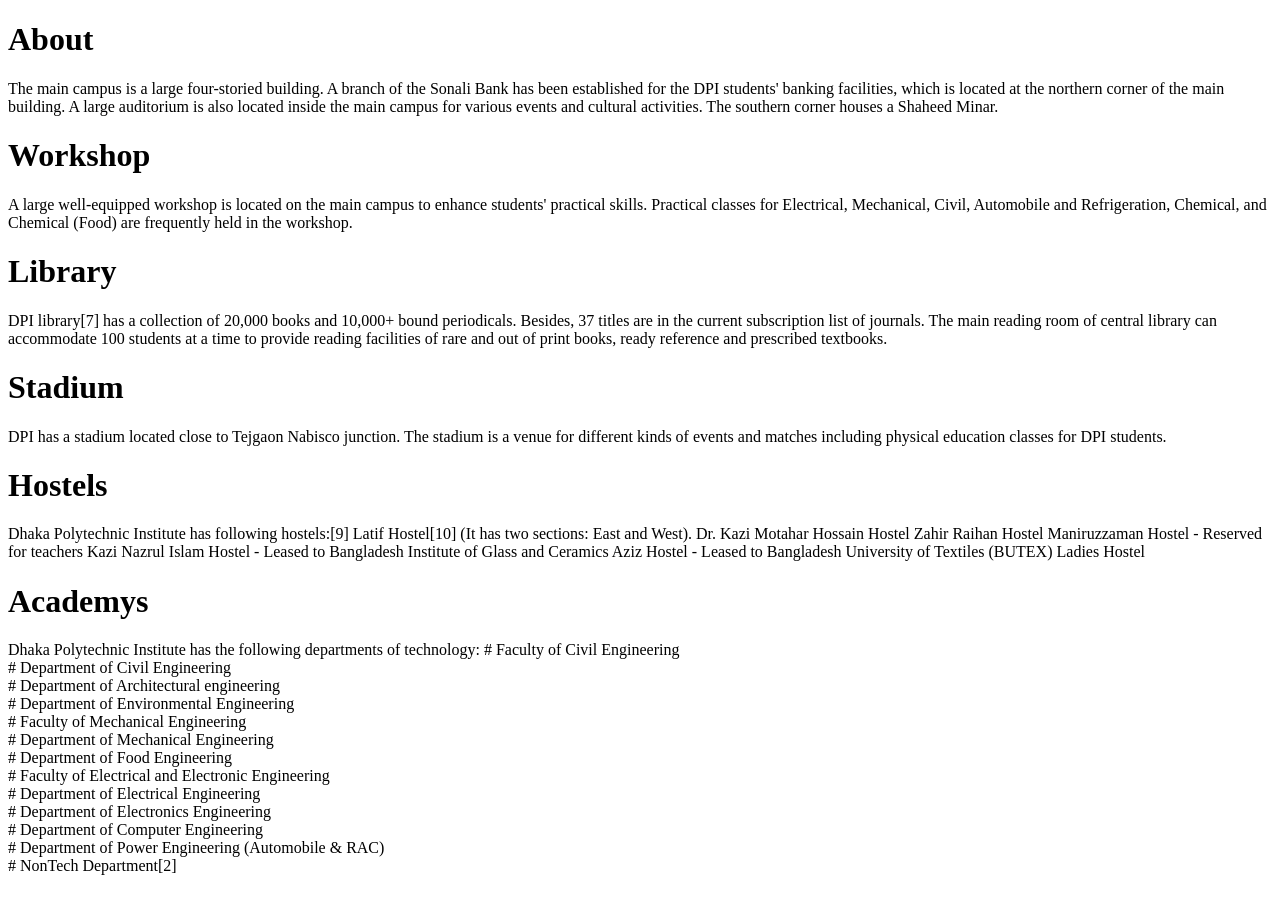
<file: Day6/aboutday6.html>
<!DOCTYPE html>
<head>
    <title>
    About
    </title>
    <body>
        <h1>About</h1>
        <p>The main campus is a large four-storied building. A branch of the Sonali Bank has been established for the DPI students' banking facilities, which is located at the northern corner of the main building. A large auditorium is also located inside the main campus for various events and cultural activities. The southern corner houses a Shaheed Minar.</p>

        <h1>Workshop</h1>
        <p>A large well-equipped workshop is located on the main campus to enhance students' practical skills. Practical classes for Electrical, Mechanical, Civil, Automobile and Refrigeration, Chemical, and Chemical (Food) are frequently held in the workshop.</p>

        <h1>Library</h1>
        <p>DPI library[7] has a collection of 20,000 books and 10,000+ bound periodicals. Besides, 37 titles are in the current subscription list of journals. The main reading room of central library can accommodate 100 students at a time to provide reading facilities of rare and out of print books, ready reference and prescribed textbooks.</p>

        <h1>Stadium</h1>
        <p>DPI has a stadium located close to Tejgaon Nabisco junction. The stadium is a venue for different kinds of events and matches including physical education classes for DPI students.</p>
         
        <h1>Hostels</h1>
        <p>Dhaka Polytechnic Institute has following hostels:[9]

            Latif Hostel[10] (It has two sections: East and West).
            
            Dr. Kazi Motahar Hossain Hostel
            Zahir Raihan Hostel
            Maniruzzaman Hostel - Reserved for teachers
            Kazi Nazrul Islam Hostel - Leased to Bangladesh Institute of Glass and Ceramics
            Aziz Hostel - Leased to Bangladesh University of Textiles (BUTEX)
            Ladies Hostel</p>

            <h1>Academys</h1>
            <p>Dhaka Polytechnic Institute has the following departments of technology:

                # Faculty of Civil Engineering
                <br>
                # Department of Civil Engineering
                <br>
                # Department of Architectural engineering
                <br>
                # Department of Environmental Engineering
                <br>
                # Faculty of Mechanical Engineering
                <br>
                # Department of Mechanical Engineering
                <br>
                # Department of Food Engineering
                <br>
                # Faculty of Electrical and Electronic Engineering
                <br>
                # Department of Electrical Engineering
                <br>
                # Department of Electronics Engineering
                <br>
                # Department of Computer Engineering
                <br>
                # Department of Power Engineering (Automobile & RAC)
                <br>
               # NonTech Department[2]</p>
    </body>
</head>
</file>
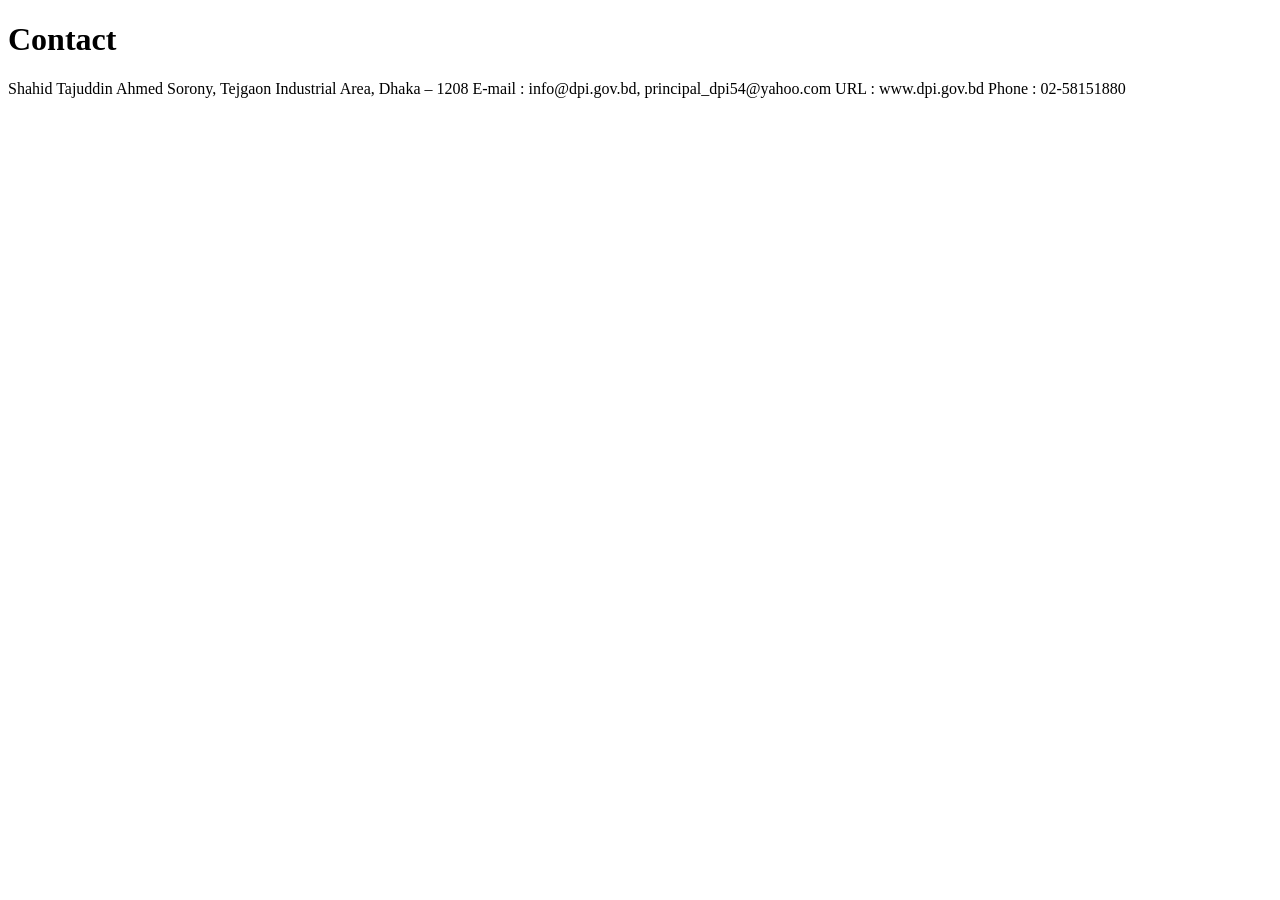
<file: Day6/contactday6.html>
<!DOCTYPE html>
<head>
    <title>Contact</title>
    <body>
        <h1>Contact</h1>
        <p>
            
Shahid Tajuddin Ahmed Sorony, Tejgaon Industrial Area, Dhaka – 1208
E-mail : info@dpi.gov.bd, principal_dpi54@yahoo.com
URL : www.dpi.gov.bd
Phone : 02-58151880
        </p>
    </body>
</head>
</file>
<file: Day-10/style.css>
*{
    padding: 0;
    margin: 0;
    box-sizing: border-box;
}
body{
    background: url(./assets/images/bg.png) center; 
}

.my_container{
    max-width: 1020px;
    margin: 0 auto;
    padding: 0 10px;
}
.topbar{
    background: #9e5bba;
    height: 30px;
    color: #fff;
    font-size: 13px;
    line-height: 30px;
}
.top_right p{
    display: inline-block;
    border-right: 1px solid whitesmoke;
    padding-right: 5px;
    margin-right: 5px;
}
.top_right a{
    color: #fff;
    text-decoration: none;
}

/* Logo Part Start */

.logo{
    height: 110px;
}
.logo_left{
    line-height: 110px;
}
.logo_search{
    padding-top: 40px;
}
.logo_search input{
    width: 60%;
}
.logo1{
    border-right: 1px solid #e9e3e3;
    padding-right: 10px;
    margin-right: 10px;
}
.logo_right{
    padding-top: 20px;
}
.logo2 p{
    font-size: 12px;
}
.nav-item a {
    font-size: 13px;
    color: #000;
    padding-right: 5px;
}
/* .nav-item{
    border-right: 1px solid #bebcbc;

} */
/* ------banner------- */
.banner{
    border: 2px solid red;
    padding: 8px;
}
/* ----slider--- */
.slider{
    padding-top: 20px;
    padding-bottom: 20px;
}
.slider img{
    height: 170px;
    
}
/* -----tab---- */
.tab a{
    font-size: 12px;
    text-decoration: none;
}
/* ====list====== */

.list h5{
    color: #9e5bba;
    font-size: 16px;
    font-weight: 400;
    margin-left: 1.9rem;
}
.list ul li{
    list-style: none;
    border-bottom: 1px solid green;
    display: inline-block;
}
.list ul li a{
    text-decoration: none;
    color: #000;
    font-size: 12px;
}
.list ul li p{
    color: green;
    font-size: 12px;
    margin-bottom: 0;
}
</file>
<file: Day-11/style.css>
*{
    padding: 0;
    margin: 0;
    box-sizing: border-box;
}
body{
    background: url(./assets/images/bg.png) center; 
}

.my_container{
    max-width: 1020px;
    margin: 0 auto;
    padding: 0 10px;
}
.topbar{
    background: #9e5bba;
    height: 30px;
    color: #fff;
    font-size: 13px;
    line-height: 30px;
}
.top_right p{
    display: inline-block;
    border-right: 1px solid whitesmoke;
    padding-right: 5px;
    margin-right: 5px;
}
.top_right a{
    color: #fff;
    text-decoration: none;
}

/* Logo Part Start */

.logo{
    height: 110px;
}
.logo_left{
    line-height: 110px;
}
.logo_search{
    padding-top: 40px;
}
.logo_search input{
    width: 60%;
}
.logo1{
    border-right: 1px solid #e9e3e3;
    padding-right: 10px;
    margin-right: 10px;
}
.logo_right{
    padding-top: 20px;
}
.logo2 p{
    font-size: 12px;
}
.nav-item a {
    font-size: 13px;
    color: #000;
    padding-right: 5px;
}
/* .nav-item{
    border-right: 1px solid #bebcbc;

} */
/* ------banner------- */
.banner{
    border: 2px solid red;
    padding: 8px;
}
/* ----slider--- */
.slider{
    padding-top: 20px;
    padding-bottom: 20px;
}
.slider img{
    height: 170px;
    
}
/* -----tab---- */
.tab a{
    font-size: 12px;
    text-decoration: none;
}
/* ====list====== */

.list h5{
    color: #9e5bba;
    font-size: 16px;
    font-weight: 400;
    margin-left: 1.9rem;
}
.list ul li{
    list-style: none;
    border-bottom: 1px solid green;
    display: inline-block;
}
.list ul li a{
    text-decoration: none;
    color: #000;
    font-size: 12px;
}
.list ul li p{
    color: green;
    font-size: 12px;
    margin-bottom: 0;
}

/* ========side-video========== */

.side-video-section a{
    text-decoration: none;
}
.side-video-section button{
    background: #ddd;
    border: 1px solid rgb(163, 162, 162);
}
form select{
    width: 75%;
    padding: 5px;
}
.side-video h5{
    background: #609513;
    color: #fff;
    font-size: 14px;
    padding: 8px 0;
    margin: 0;
}
.side-video img{
    height: 200px;
}
/* =====footer==== */

.hero{
    margin-bottom: 4rem;
}
.footer-bottom p{
    font-size: 10px;
    color: #666;
}
.footer-bottom ul li a{
    color: #666;
    font-size: 12px;
    border-right: 1px solid #c4c0c0;
}
.fb-left p{
    padding-left: 1.3rem;
}
.fb-right{
    padding-top: 1rem;
}
</file>
<file: Day-8/style.css>
*{
    padding: 0;
    margin: 0;
    box-sizing: border-box;
}
body{
    background: url(./assets/images/bg.png) center;
    
}
.my_container{
    max-width: 1020px;
    margin: 0 auto;
    padding: 0 10px;
}

.topbar{
    background: #9e5bba;
    max-height: 30px;
    color: #fff;
    font-size: 13px;
    line-height: 30px;
    border-bottom: 1px solid red;
    box-shadow: 0 0 15px #361c42;
}
.top_right p{
    display: inline-block;
    border-right: 1px solid whitesmoke;
    padding-right: 5px;
    margin-right: 5px;
}
.top_right a{
    color: #fff;
    text-decoration: none;
}

/* Logo Part Start */

.logo{
    height: 110px;
}
.logo_left{
    line-height: 110px;
}
.logo_search{
    padding-top: 45px;
}
.logo_search input{
    width: 65%;
    padding: 3px;
    font-size: 14px;
    outline: none;
    padding: 5px 0;
    border: 1px dotted #6d6c6c;
    border-radius: 12px;
}
.logo_search button{
    background: #eee;
    border: 1px solid #aaa;
    border-radius: 3px;
    font-size: 11px;
    text-shadow: 0 1px #ffffffbf;
    padding: 4px 5px;
}
.logo1{
    border-right: 1px dashed #ccc;
    padding-right: 10px;
}
.logo2{
    padding-left: 10px;
}
.logo_right{
    padding-top: 30px;
}
/* Logo Part End */

.nav-item a {
    font-size: 13px;
    color: #000;
    padding-right: 5px;
}
.nav-item{
    border-right: 1px solid #bebcbc;

}
/* ------banner------- */
.banner{
    border: 2px solid red;
    padding: 8px;
}
/* ----slider--- */
.slider{
    padding-top: 20px;
    padding-bottom: 20px;
}
.slider img{
    height: 170px;
    
}
</file>
<file: Day-9/style.css>
*{
    padding: 0;
    margin: 0;
    box-sizing: border-box;
}
body{
    background: url(./assets/images/bg.png) center; 
}

.my_container{
    max-width: 1020px;
    margin: 0 auto;
    padding: 0 10px;
}

.topbar{
    background: #9e5bba;
    max-height: 30px;
    color: #fff;
    font-size: 13px;
    line-height: 30px;
    border-bottom: 1px solid red;
    box-shadow: 0 0 15px #361c42;
}
.top_right p{
    display: inline-block;
    border-right: 1px solid whitesmoke;
    padding-right: 5px;
    margin-right: 5px;
}
.top_right a{
    color: #fff;
    text-decoration: none;
}

/* Logo Part Start */

.logo{
    height: 110px;
}
.logo_left{
    line-height: 110px;
}
.logo_search{
    padding-top: 45px;
}
.logo_search input{
    width: 65%;
    padding: 3px;
    font-size: 14px;
    outline: none;
    padding: 5px 0;
    border: 1px dotted #6d6c6c;
    border-radius: 12px;
}
.logo_search button{
    background: #eee;
    border: 1px solid #aaa;
    border-radius: 3px;
    font-size: 11px;
    text-shadow: 0 1px #ffffffbf;
    padding: 4px 5px;
}
.logo1{
    border-right: 1px dashed #ccc;
    padding-right: 10px;
}
.logo2{
    padding-left: 10px;
}
.logo_right{
    padding-top: 30px;
}
/* Logo Part End */

.nav-item a {
    font-size: 13px;
    color: #000;
    padding-right: 5px;
}
/* .nav-item{
    border-right: 1px solid #bebcbc;

} */
/* ------banner------- */
.banner{
    border: 2px solid red;
    padding: 8px;
}
/* ----slider--- */
.slider{
    padding-top: 20px;
    padding-bottom: 20px;
}
.slider img{
    height: 170px;
    
}
</file>
<file: Day-8/day8style.css>
*{
    padding: 0;
    margin: 0;
    box-sizing: border-box;
}
body{
    background: url(./assets/images/bg.png) center;

}
.container{
    max-width: 1020px;
    background: #9e5bba;
    padding: 10px;
    margin: 0 auto;
}
/* .container p{
    display: inline;
    margin-right: 600px;
}
.container h5{
    display: inline;
} */

/* .container a{
    float: right;
}

.container p{
    float: left;
}
.container h5{
    float: right;
}*/

/* .header-right{
    float: right;
}
.container p{
    float: left;
    
} */

/* .cont{
    display: flex;
}

.header-left{
    display: flex;
    flex-basis: 50%;
}

.header-right{
    display: flex;
    justify-content: end;
    flex-basis: 50%;
} */




.header-right h5{
    display: inline;
}
.cont{
    display: grid;
    /* grid-template-columns: repeat(auto-fit,minmax(400px,auto)); */
    grid-template-columns: 4fr 1fr;
    
}
</file>
<file: Day3/day3Style.css>
.header{
width: 1200px;
margin: 0 auto;
height: 100px;
background: rgb(12, 242, 242);
}
.logo{
padding: 20px;
float: left;
}
.logo img{
    width:70%;
    height:65%;
}
.menu{
float: right;
padding-top: 15px;
}
.menu ul{
list-style: none;
}
.menu ul li{
    display: inline-block;
}
.menu ul li a{
    text-decoration:none;
    font-size: 20px;
    padding-right: 20px;
}
/* Header Part End */
/* Slider Part Start */
.slider{
width: 1200px;
height: 600px;
margin: 0 auto;
background: linear-gradient(rgb(248, 203, 203),rgba(23, 190, 231, 0.6)),url(./Image/undraw_Educator_re_ju47.png);
background-repeat: no-repeat;
background-size:fit;
background-position:  center;

}
.slider h1{
    position: absolute;
top: 50%;
left: 40%;
color: rgb(6, 22, 236);
}
.slider p{
    position: absolute;
    top: 58%;
    left: 20%;
    color:rgb(66, 3, 3); 
}
.slider a{
    position: absolute;
    top: 70%;
    left:45%;
    text-decoration: none;
    border: 1px saddlebrown;
    padding: 10px 25px;
    color: blue;
    font-size: 25px;
    background: rgb(240, 59, 74);
    border-radius:20px;
}
</file>
